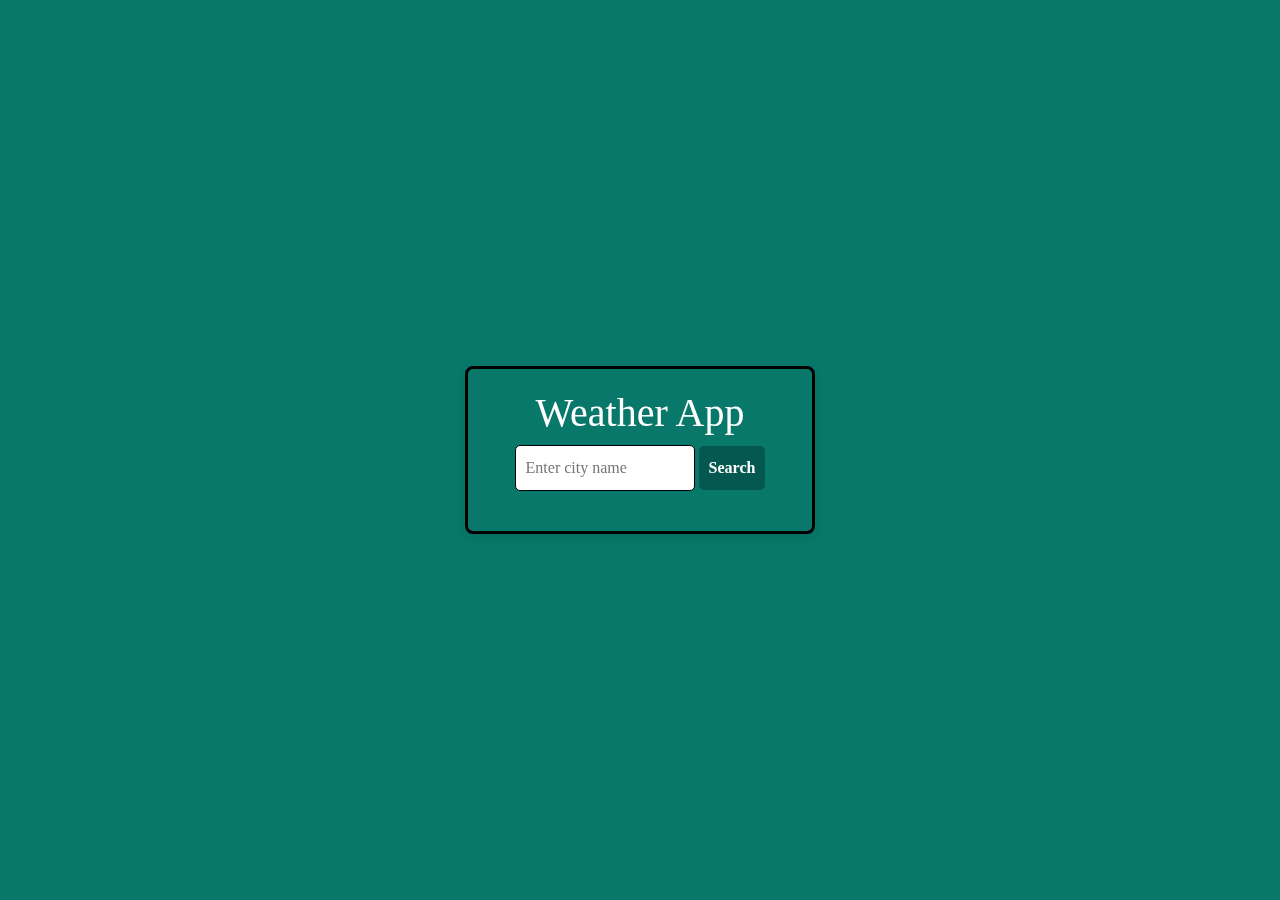
<file: index.html>
<!DOCTYPE html>
<html lang="en">
<head>
    <meta charset="UTF-8">
    <meta name="viewport" content="width=device-width, initial-scale=1.0">
    <title>Weather App</title>
    <link href="https://cdn.jsdelivr.net/npm/bootstrap@5.3.3/dist/css/bootstrap.min.css" rel="stylesheet" integrity="sha384-QWTKZyjpPEjISv5WaRU9OFeRpok6YctnYmDr5pNlyT2bRjXh0JMhjY6hW+ALEwIH" crossorigin="anonymous">
    <link rel="stylesheet" href="index.css">

</head>
<body>
    <div class="container"> 
        <h1>Weather App</h1>
         
        <div class="search">
            <input type="text" id="cityInput" placeholder="Enter city name" spellcheck="falses" >
            <button onclick="searchWeather()">Search</button>
        </div>  
        
        <div class="weather-info">
            <h2 id="cityName"></h2>
            <p id="weather"></p>
            <p id="humidity"></p> 
            <p id="temperature"></p>
            <p id="temp_max"></p>
            <p id="temp_min"></p>
            
        </div>
    </div>

    <script src="index.js"></script>
</body>
</html>
</file>
<file: index.css>
* {
    box-sizing: border-box;
}

body {
    display: flex;
    justify-content: center;
    align-items: center;
    min-height: 100vh;
    margin: 0;
    font-family: 'Times New Roman', Times, serif;
     background-color: #08786b; 
/*     background-image: url(https://t4.ftcdn.net/jpg/04/97/80/99/360_F_497809944_FMo3DO6j7XSlb9rZKOlnqaaWoJhuZXBm.jpg); */
    background-repeat: no-repeat;
    background-size: cover;
} 
 
.container {
    text-align: center;
    padding: 20px;
    background: transparent;
    border: 3px solid black;
    border-radius: 8px;
    box-shadow: 0px 4px 10px rgba(0, 0, 0, 0.1);
    width: 350px;
    backdrop-filter: blur(10px);
    
}

h1 {
    color: white;
}
h2 {
    color: white;
}

.search {
    margin-bottom: 20px;
}

input[type="text"] {
    padding: 10px;
    width: 180px;
    border: 1px solid black;
    border-radius: 5px;
}

button {
    padding: 10px;
    font-weight: bold;
    background-color: #05584f;
    color:white;
    border: none;
    border-radius: 5px;
    cursor: pointer;
}

button:hover {
    background-color: #08786b;
    color:white;
    border: 2px solid black;
}

.weather-info p {
    font-size: 1.1em;
    margin: 5px 0;
    color: black;
    font-size: x-large;
    filter: drop-shadow(10px 3px 5px rgb(216, 214, 214));
}
</file>
